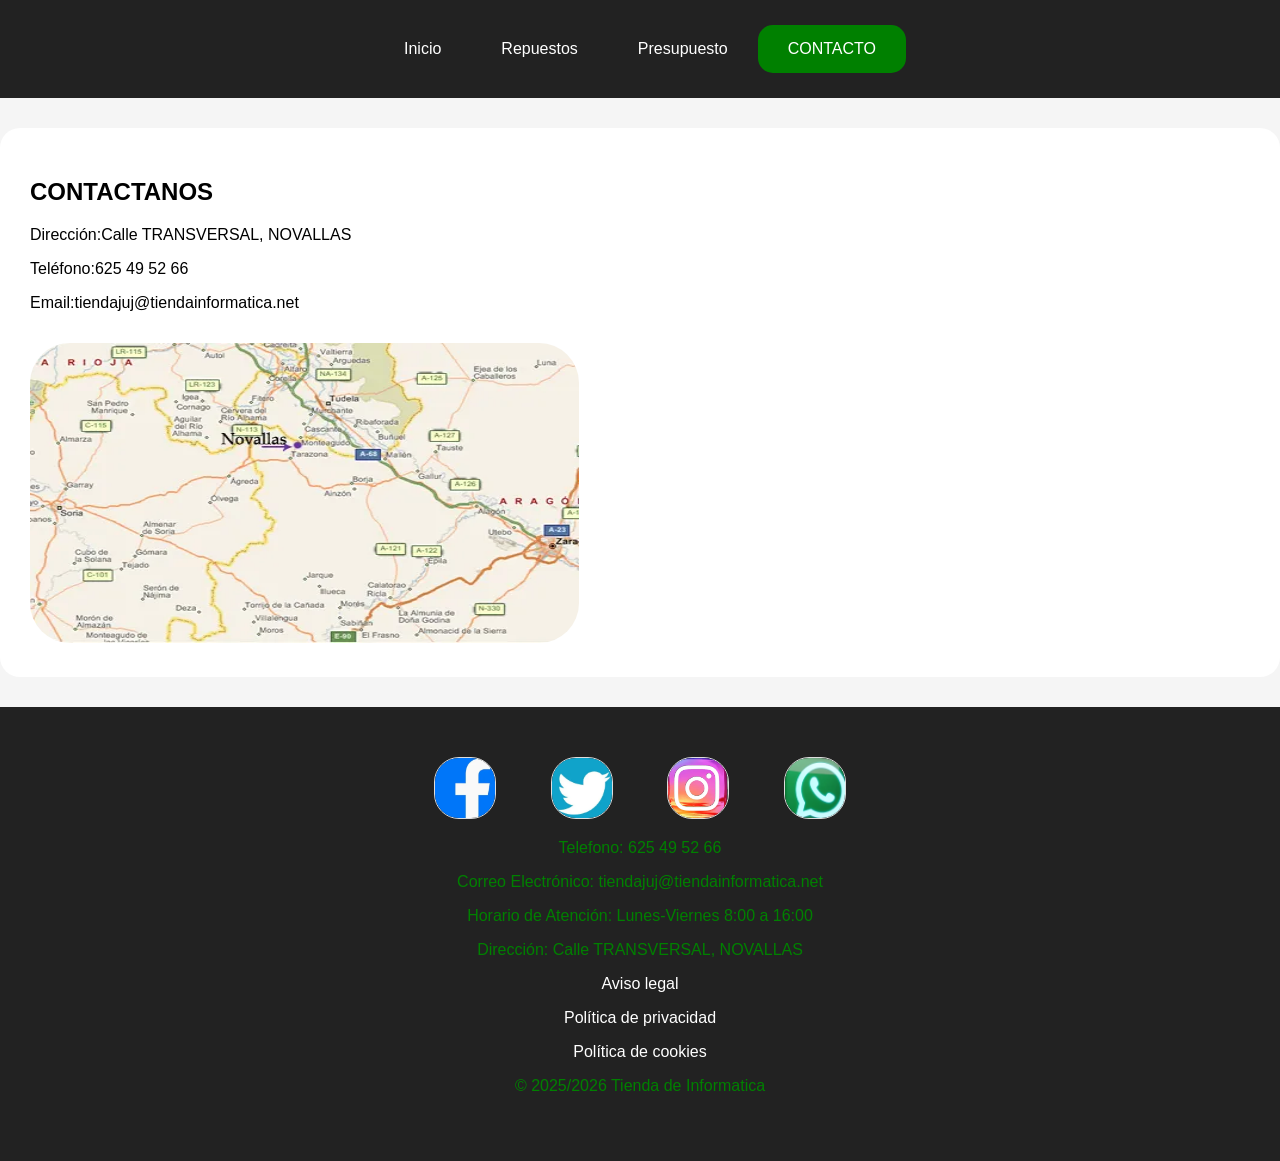
<file: repuestos_binter/contacto.html>
<!DOCTYPE html>
<html lang="es">

<!-- Esta es la cabecera -->
<head>
  <meta charset="UTF-8">
  <meta name="viewport" content="width=device-width, initial-scale=1.0">

   <!-- Este es el titulo de la pagina y el titulo de la empresa -->
  <title>CONTACTO - Tienda de Informatica</title>
  <!--Enlace al archivo CSS -->
  <link rel="stylesheet" href="../css/estilos.css">
</head>

<body>

   <!-- Aqui vamos a mostrar el menu de navegación de la página en el cual dejamos como el enlace activo el de contacto.html-->
  <header>
    <nav area-label="Menu Principal">
      <ul>
            <li><a href="../index.html">Inicio</a></li>
            <li><a href="../repuestos_binter/producto.html">Repuestos</a></li>
            <li><a href="../repuestos_binter/presupuesto.html">Presupuesto</a></li>
            <li><a href="../repuestos_binter/contacto.html" class="activo">CONTACTO </a></li>
      </ul>
    </nav>
  </header>

  <!-- Aqui os ponemos calle en la que esta nuestra empresa, el numero de telefono de la empresa con el que podeis contactar y el email al que podeis escribirnos para pedir repuestos -->
  <main>
          <h2>CONTACTANOS</h2>
          <p>Dirección:Calle TRANSVERSAL, NOVALLAS</p>
          <p>Teléfono:625 49 52 66</p>
          <p>Email:tiendajuj@tiendainformatica.net</p>

    <!-- Imagen del mapa -->
          <img src="../imagenes/mapa.png" alt="Ubicación de REPUESTOS BINTER" class="mapa" width="460" height="300">
  </main>

  <!-- Pie de página -->
  <footer role="contentinfo">
    <div class="redes">
      <!-- Mostramos los iconos de redes sociales en las que tenemos articulos para hacer visibilidad a la empresa-->
          <a href="#"><img src="../imagenes/redes/Facebook.png" alt="Facebook" width="210" height="255"></a>
          <a href="#"><img src="../imagenes/redes/Twitter.png" alt="Twitter" width="179" height="174"></a>
          <a href="#"><img src="../imagenes/redes/Instagram.png" alt="Instagram" width="227" height="225"></a>
          <a href="#"><img src="../imagenes/redes/Whatsapp.png" alt="WhatsApp" width="249" height="272"></a>
    </div>
          <p>Telefono: 625 49 52 66</p>
          <p>Correo Electrónico: tiendajuj@tiendainformatica.net</p>
          <p>Horario de Atención: Lunes-Viernes 8:00 a 16:00</p>
          <p>Dirección: Calle TRANSVERSAL, NOVALLAS</p>
   
          <p><a href="#">Aviso legal</a></p>
          <p><a href="#">Política de privacidad</a></p>
          <p><a href="#">Política de cookies</a></p>
    
          <p>© 2025/2026 Tienda de Informatica</p>
  </footer>

</body>
</html>
</file>
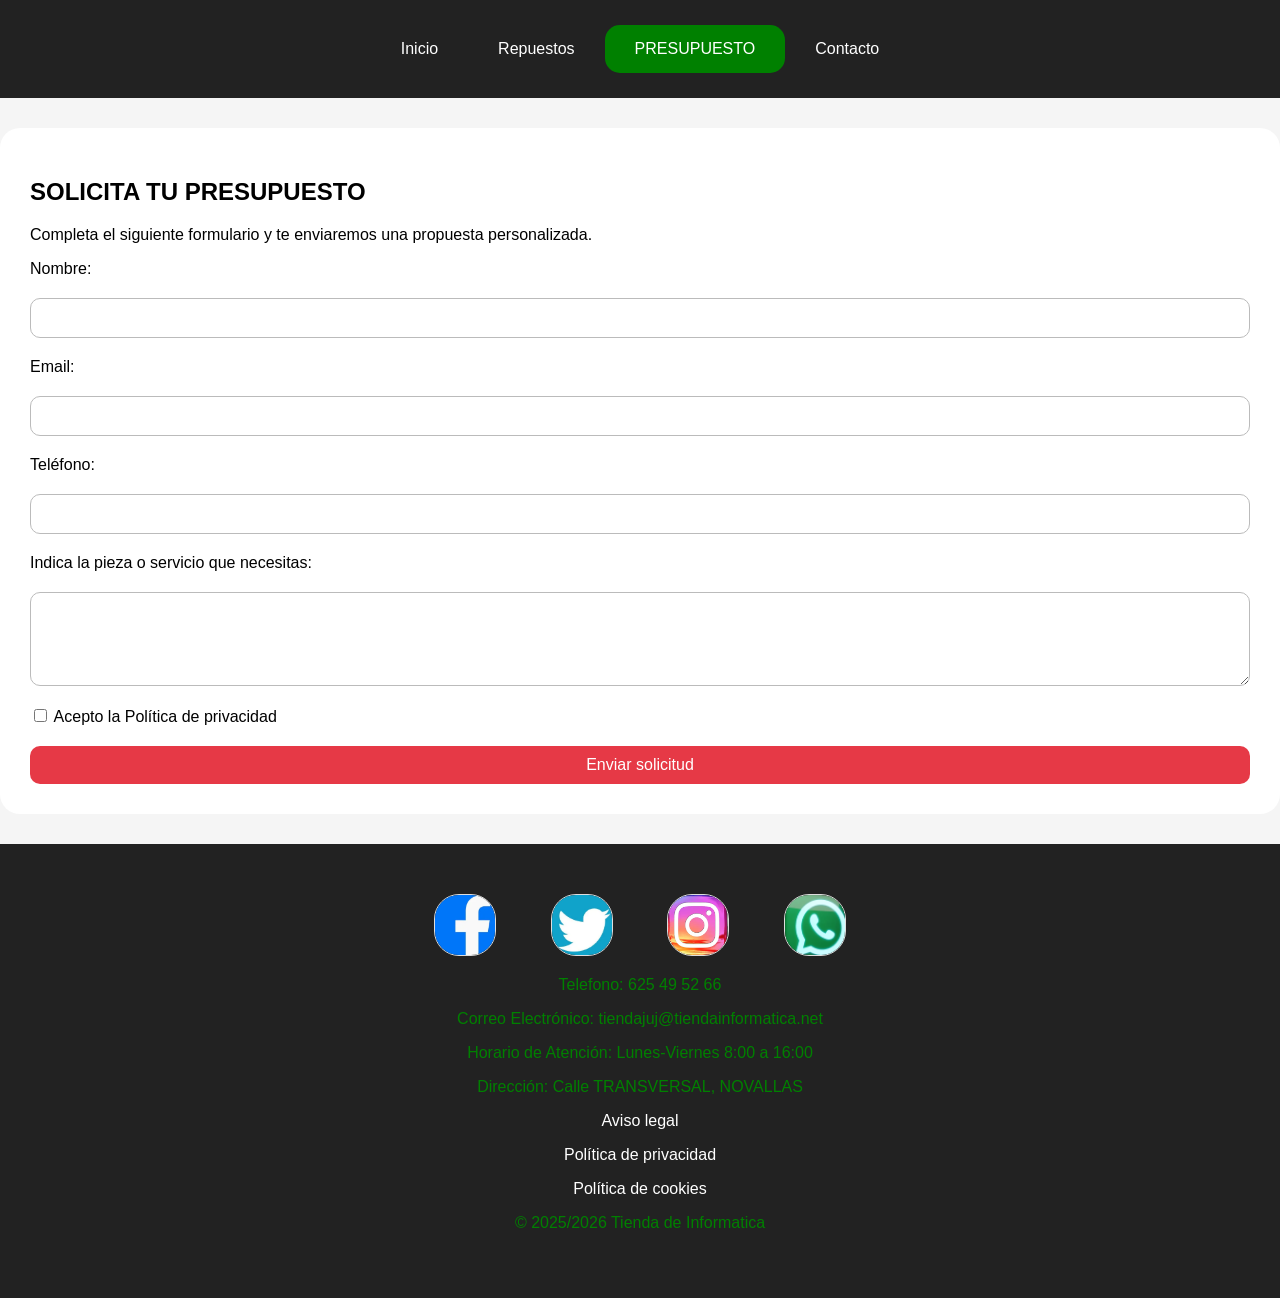
<file: repuestos_binter/presupuesto.html>
<!DOCTYPE html>
<html lang="es">

<!-- Esta es la cabecera -->
<head>
  <meta charset="UTF-8">
  <meta name="viewport" content="width=device-width, initial-scale=1.0">

  <!-- Este es el titulo de la pagina y el titulo de la empresa -->
  <title>SOLICITA TU PRESUPUESTO - Tienda de Informatica</title>
  <!--Enlace al archivo CSS -->
  <link rel="stylesheet" href="../css/estilos.css">
</head>

<body>

   <!-- Aqui vamos a mostrar el menu de navegacion de la página en el cual dejamos como el enlace activo el de presupuesto.html-->
  <header>
    <nav area-label="Menu Principal">
      <ul>
            <li><a href="../index.html">Inicio</a></li>
            <li><a href="../repuestos_binter/producto.html">Repuestos</a></li>
            <li><a href="../repuestos_binter/presupuesto.html" class="activo">PRESUPUESTO</a></li>
            <li><a href="../repuestos_binter/contacto.html">Contacto</a></li>
      </ul>
    </nav>
  </header>

  <!-- Aqui lo que hacemos es crear un formulario en el cual solicites un presupuesto con las diferentes casillas que te ponemos, nombre, email, telefono, mensaje, aceptación de las politicas de privacidad y el boton de Enviar solicitud para que pulses cuando acabes de rellenar el formulario, cuando acabes y le hayas dado al boton de enviar solicitud se enviara una propuesta personalizada de un presupuesto -->
  <main>
            <h2>SOLICITA TU PRESUPUESTO</h2>
            <p>Completa el siguiente formulario y te enviaremos una propuesta personalizada.</p>

    <form action="#" method="post">
      <!-- Campo de nombre, Introducimos el texto que va a llevar(label) y luego un formulario pequeño para poder escribir con el textarea-->
            <label for="Nombre">Nombre:</label>
            <input type="text" name="nombre" pattern="^[A-Za-zÁÉÍÓÚáéíóúÑñ ]{2,40}$" title="Solo letras y espacios. Entre 2 y 40 carácteres." required>

      <!-- Campo de correo, Introducimos el texto que va a llevar(label) y luego un formulario pequeño para poder escribir con el textarea-->
            <label for="Email">Email:</label>
            <input type="email" name="email" pattern="^[a-zA-Z0-9._%+-]+@[a-zA-Z0-9.-]+\.[a-zA-Z]{2,}$" title="Introduce un correo correcto" required>

      <!-- Campo de teléfono, Introducimos el texto que va a llevar(label) y luego un formulario pequeño para poder escribir con el textarea-->
            <label for="Telefono">Teléfono:</label>
            <input type="tel" name="telefono" pattern="[0-9]{9}" title="Debe contener exactamente 9 números" required>

      <!-- Campo de mensaje, Introducimos el texto que va a llevar(label) y luego un formulario pequeño para poder escribir con el textarea-->
            <label for="Mensaje">Indica la pieza o servicio que necesitas:</label>
            <textarea name="mensaje" rows="4" pattern="^[A-Za-zÁÉÍÓÚáéíóúÑñ0-9 ,.;:()!?¿¡-]{5,500}$" title="Mensaje entre 5 y 500 carácteres, usando letras, números y signos básicos" required></textarea>

      <!-- Checkbox de aceptación, Introducimos un checkbox para que acepte la privacidad que cuando seleccione la casilla saldra como un tick y cuando la quite no saldra nada-->
            <label for="Privacidad">
              <input type="checkbox" required>
              Acepto la Política de privacidad
            </label>

      <!-- Botón de envío, Introducimos el boton(tipo submit) para que cuando le demos sepamos que ya esta rellenado el formulario-->
            <input type="submit" value="Enviar solicitud">
    </form>
  </main>

  <!-- Aqui mostramos el Pie de página -->
  <footer role="contentinfo">
    <div class="redes">
      <!-- Mostramos los iconos de redes sociales en las que tenemos articulos para hacer visibilidad a la empresa-->
          <a href="#"><img src="../imagenes/redes/Facebook.png" alt="Facebook" width="210" height="255"></a>
          <a href="#"><img src="../imagenes/redes/Twitter.png" alt="Twitter" width="179" height="174"></a>
          <a href="#"><img src="../imagenes/redes/Instagram.png" alt="Instagram" width="227" height="225"></a>
          <a href="#"><img src="../imagenes/redes/Whatsapp.png" alt="WhatsApp" width="249" height="272"></a>
    </div>
          <p>Telefono: 625 49 52 66</p>
          <p>Correo Electrónico: tiendajuj@tiendainformatica.net</p>
          <p>Horario de Atención: Lunes-Viernes 8:00 a 16:00</p>
          <p>Dirección: Calle TRANSVERSAL, NOVALLAS</p>
   
          <p><a href="#">Aviso legal</a></p>
          <p><a href="#">Política de privacidad</a></p>
          <p><a href="#">Política de cookies</a></p>
    
          <p>© 2025/2026 Tienda de Informatica</p>
  </footer>

</body>
</html>
</file>
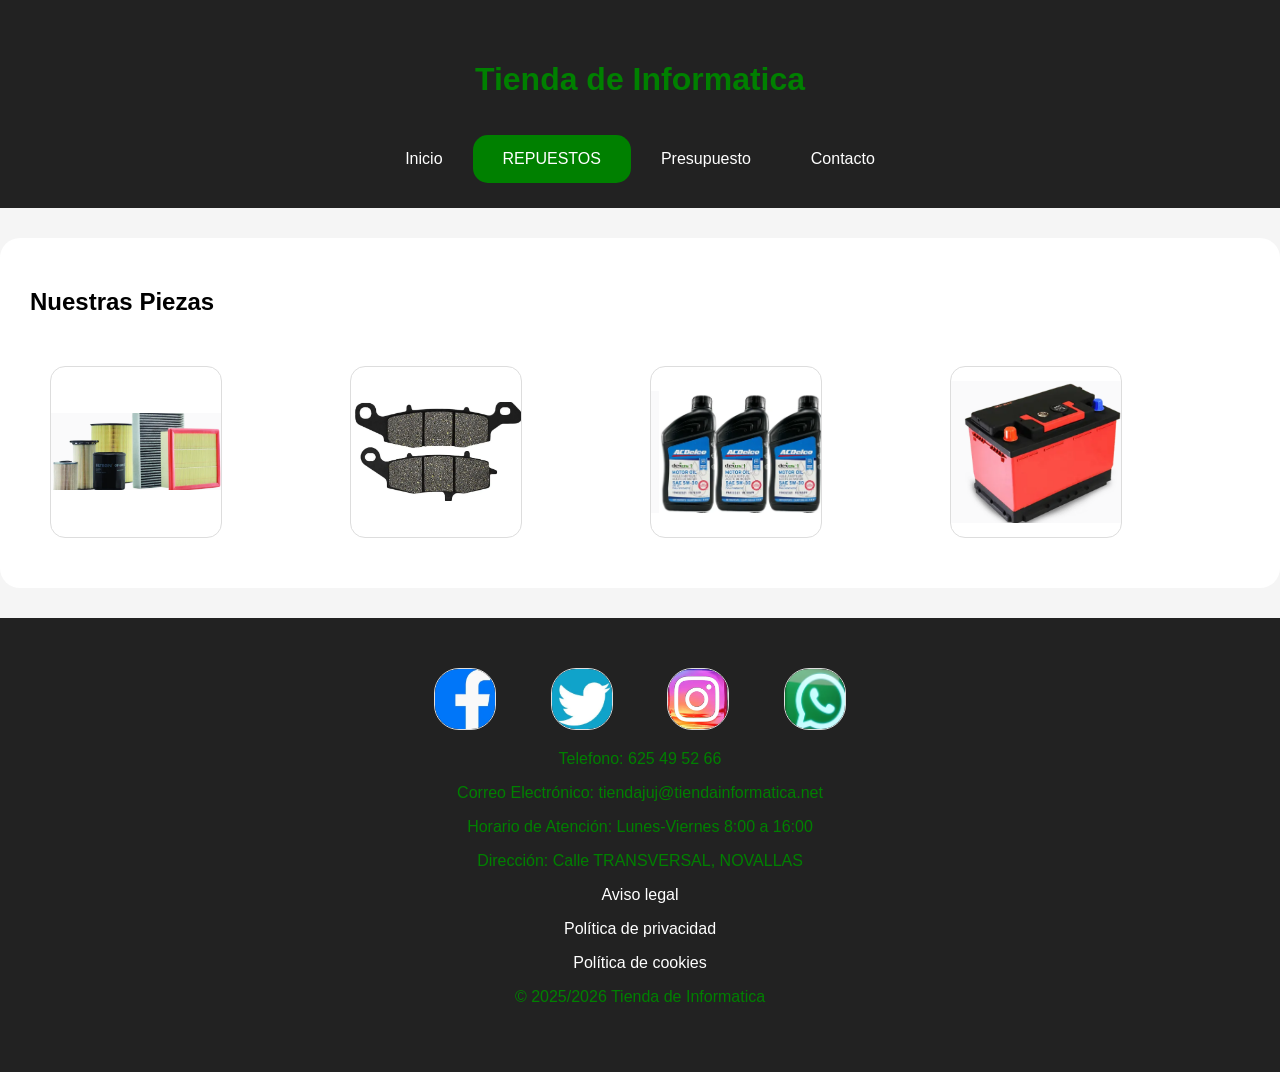
<file: repuestos_binter/producto.html>
<!DOCTYPE html>
<html lang="es">

<!-- Esta es la cabecera -->
<head>
  <meta charset="UTF-8">
  <meta name="viewport" content="width=device-width, initial-scale=1.0">

  <!-- Este es el titulo de la empresa -->
  <title>Tienda de Informatica</title>
  <!--Enlace al archivo CSS -->
  <link rel="stylesheet" href="../css/estilos.css">
</head>

<body>

  <!-- Aqui vamos a mostrar el menu de navegacion de la página en el cual dejamos como el enlace activo el de producto.html-->
  <header>
    <div class="logo"><h1>Tienda de Informatica</h1></div>
    <nav area-label="Menu Principal">
      <ul>
          <li><a href="../index.html">Inicio</a></li>
          <li><a href="../repuestos_binter/producto.html" class="activo">REPUESTOS</a></li>
          <li><a href="../repuestos_binter/presupuesto.html">Presupuesto</a></li>
          <li><a href="../repuestos_binter/contacto.html">Contacto</a></li>
      </ul>
    </nav>
  </header>

  <!-- Aqui mostramos el contenido principal de la pagina-->
  <main>
    <h2>Nuestras Piezas</h2>

    <!-- Aqui vamos a poneros una galeria de imagenes de las cosas que vendemos -->
    <div class="galeria">
          <img src="../imagenes/repuestoFiltros.png" alt="Filtros" width="596" height="269">
          <img src="../imagenes/repuestoPastillasFreno.png" alt="Pastillas" width="575" height="335">
          <img src="../imagenes/repuestoAceites.png" alt="Tipos de aceites" width="379" height="273">
          <img src="../imagenes/repuestoBaterias.png" alt="Baterias" width="486" height="406">
    </div>
  </main>

  <!-- Pie de página en el cual van a salir las dos redes sociales en las que creemos que mas podemos motrar nuestros productos que vendemos-->
  <footer role="contentinfo">
    <div class="redes">
      <!-- Mostramos los iconos de redes sociales en las que tenemos articulos para hacer visibilidad a la empresa-->
          <a href="#"><img src="../imagenes/redes/Facebook.png" alt="Facebook" width="210" height="255"></a>
          <a href="#"><img src="../imagenes/redes/Twitter.png" alt="Twitter" width="179" height="174"></a>
          <a href="#"><img src="../imagenes/redes/Instagram.png" alt="Instagram" width="227" height="225"></a>
          <a href="#"><img src="../imagenes/redes/Whatsapp.png" alt="WhatsApp" width="249" height="272"></a>
    </div>
          <p>Telefono: 625 49 52 66</p>
          <p>Correo Electrónico: tiendajuj@tiendainformatica.net</p>
          <p>Horario de Atención: Lunes-Viernes 8:00 a 16:00</p>
          <p>Dirección: Calle TRANSVERSAL, NOVALLAS</p>
    
          <p><a href="#">Aviso legal</a></p>
          <p><a href="#">Política de privacidad</a></p>
          <p><a href="#">Política de cookies</a></p>
    
          <p>© 2025/2026 Tienda de Informatica</p>
  </footer>

</body>
</html>
</file>
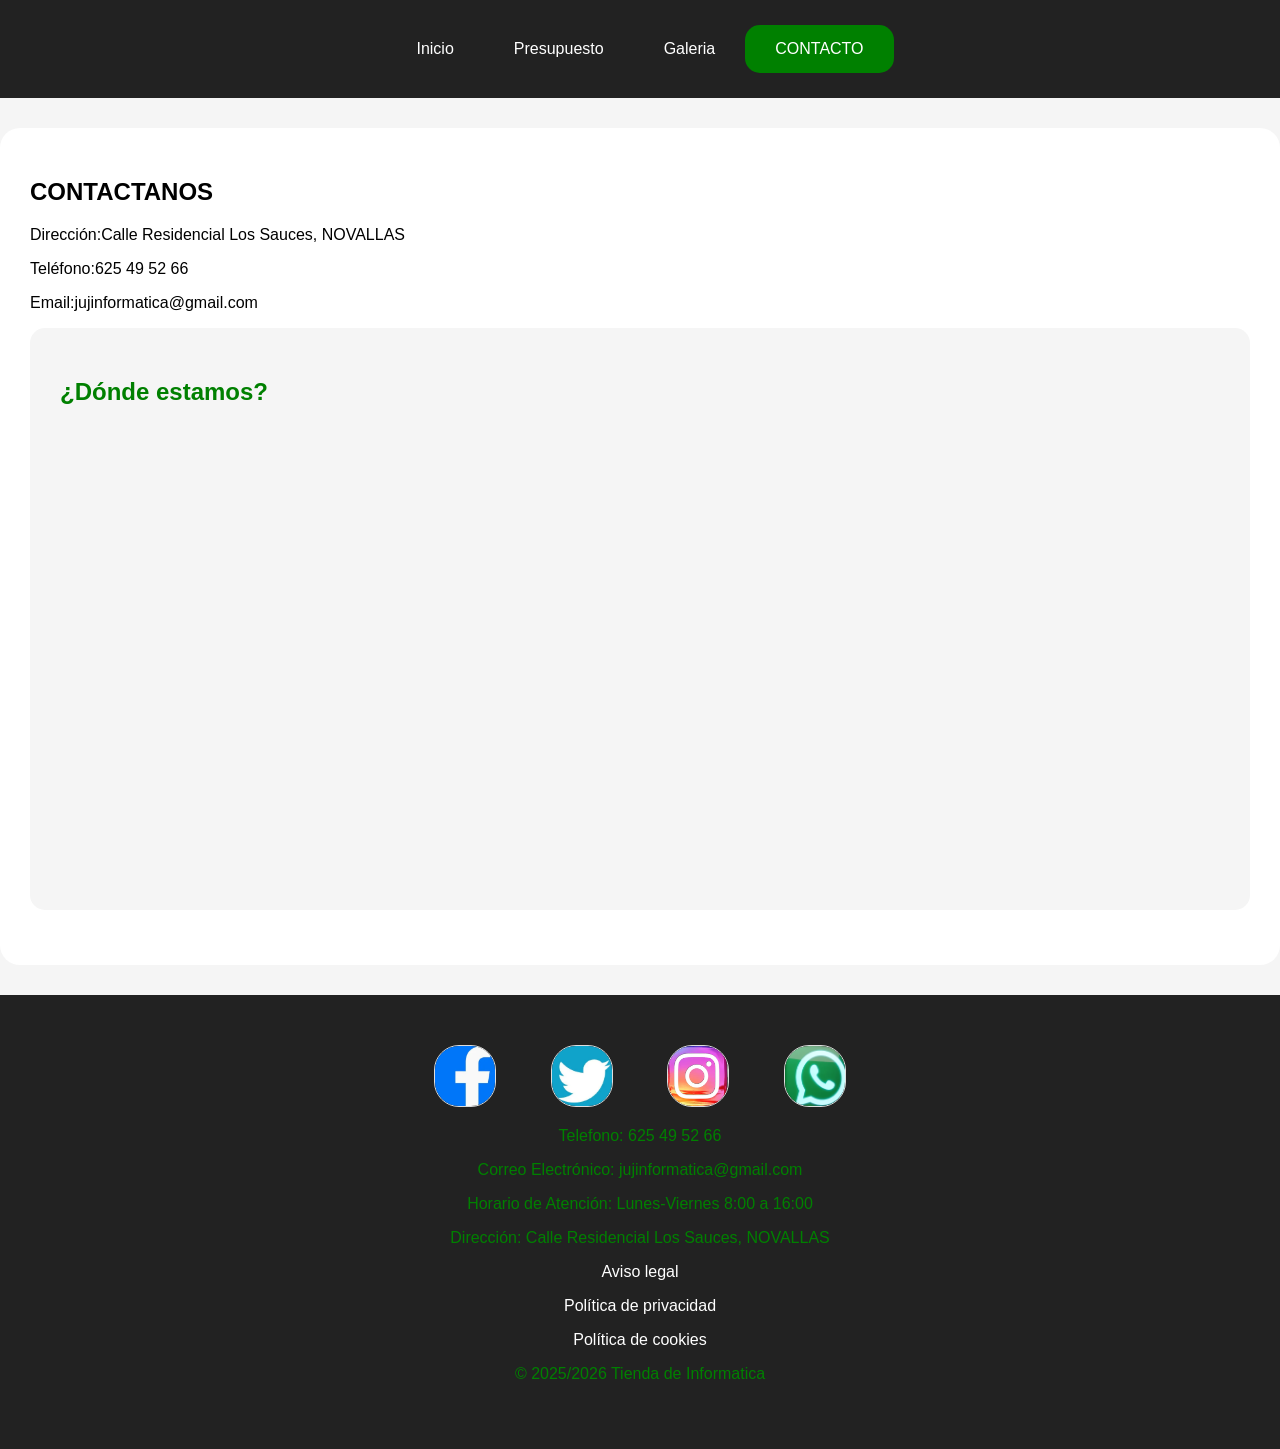
<file: tiendadeinformatica/contacto.html>
<!DOCTYPE html>
<html lang="es">

<!-- Esta es la cabecera -->
<head>
  <meta charset="UTF-8">
  <meta name="viewport" content="width=device-width, initial-scale=1.0">

   <!-- Este es el titulo de la pagina y el titulo de la empresa -->
  <title>CONTACTO - Tienda de Informática</title>
  <!--Enlace al archivo CSS -->
  <link rel="stylesheet" href="../css/estilos.css">
</head>

<body>

   <!-- Aqui vamos a mostrar el menu de navegación de la página en el cual dejamos como el enlace activo el de contacto.html-->
  <header>
    <nav area-label="Menu Principal">
      <ul>
            <li><a href="../index.html">Inicio</a></li>
            <li><a href="../tiendadeinformatica/presupuesto.html">Presupuesto</a></li>
            <li><a href="../tiendadeinformatica/galeria.html">Galeria</a></li>
            <li><a href="../tiendadeinformatica/contacto.html" class="activo">CONTACTO</a></li>
      </ul>
    </nav>
  </header>

  <!-- Aqui os ponemos calle en la que esta nuestra empresa, el numero de telefono de la empresa con el que podeis contactar y el email al que podeis escribirnos para pedir repuestos -->
  <main>
          <h2>CONTACTANOS</h2>
          <p>Dirección:Calle Residencial Los Sauces, NOVALLAS</p>
          <p>Teléfono:625 49 52 66</p>
          <p>Email:jujinformatica@gmail.com</p>
<!-- Mapa dinámico de Google Maps -->
<section class="seccion-mapa">
  <h2>¿Dónde estamos?</h2>

  <iframe
    title="Ubicación de Tienda de Informática en Novallas"
    src="https://www.google.com/maps?q=Residencial+Los+Sauces,+Novallas,+Zaragoza,+España&amp;output=embed" width="600" height="450" style="border:0;" loading="lazy" referrerpolicy="no-referrer-when-downgrade" allowfullscreen>
  </iframe>
</section>          
  </main>

  <!-- Pie de página -->
  <footer role="contentinfo">
    <div class="redes">
      <!-- Mostramos los iconos de redes sociales en las que tenemos articulos para hacer visibilidad a la empresa-->
          <a href="#"><img src="../imagenes/redes/Facebook.png" alt="Facebook" width="210" height="255"></a>
          <a href="#"><img src="../imagenes/redes/Twitter.png" alt="Twitter" width="179" height="174"></a>
          <a href="#"><img src="../imagenes/redes/Instagram.png" alt="Instagram" width="227" height="225"></a>
          <a href="#"><img src="../imagenes/redes/Whatsapp.png" alt="WhatsApp" width="249" height="272"></a>
    </div>
          <p>Telefono: 625 49 52 66</p>
          <p>Correo Electrónico: jujinformatica@gmail.com</p>
          <p>Horario de Atención: Lunes-Viernes 8:00 a 16:00</p>
          <p>Dirección: Calle Residencial Los Sauces, NOVALLAS</p>
   
          <p><a href="#">Aviso legal</a></p>
          <p><a href="#">Política de privacidad</a></p>
          <p><a href="#">Política de cookies</a></p>
    
          <p>© 2025/2026 Tienda de Informatica</p>
  </footer>

</body>
</html>
</file>
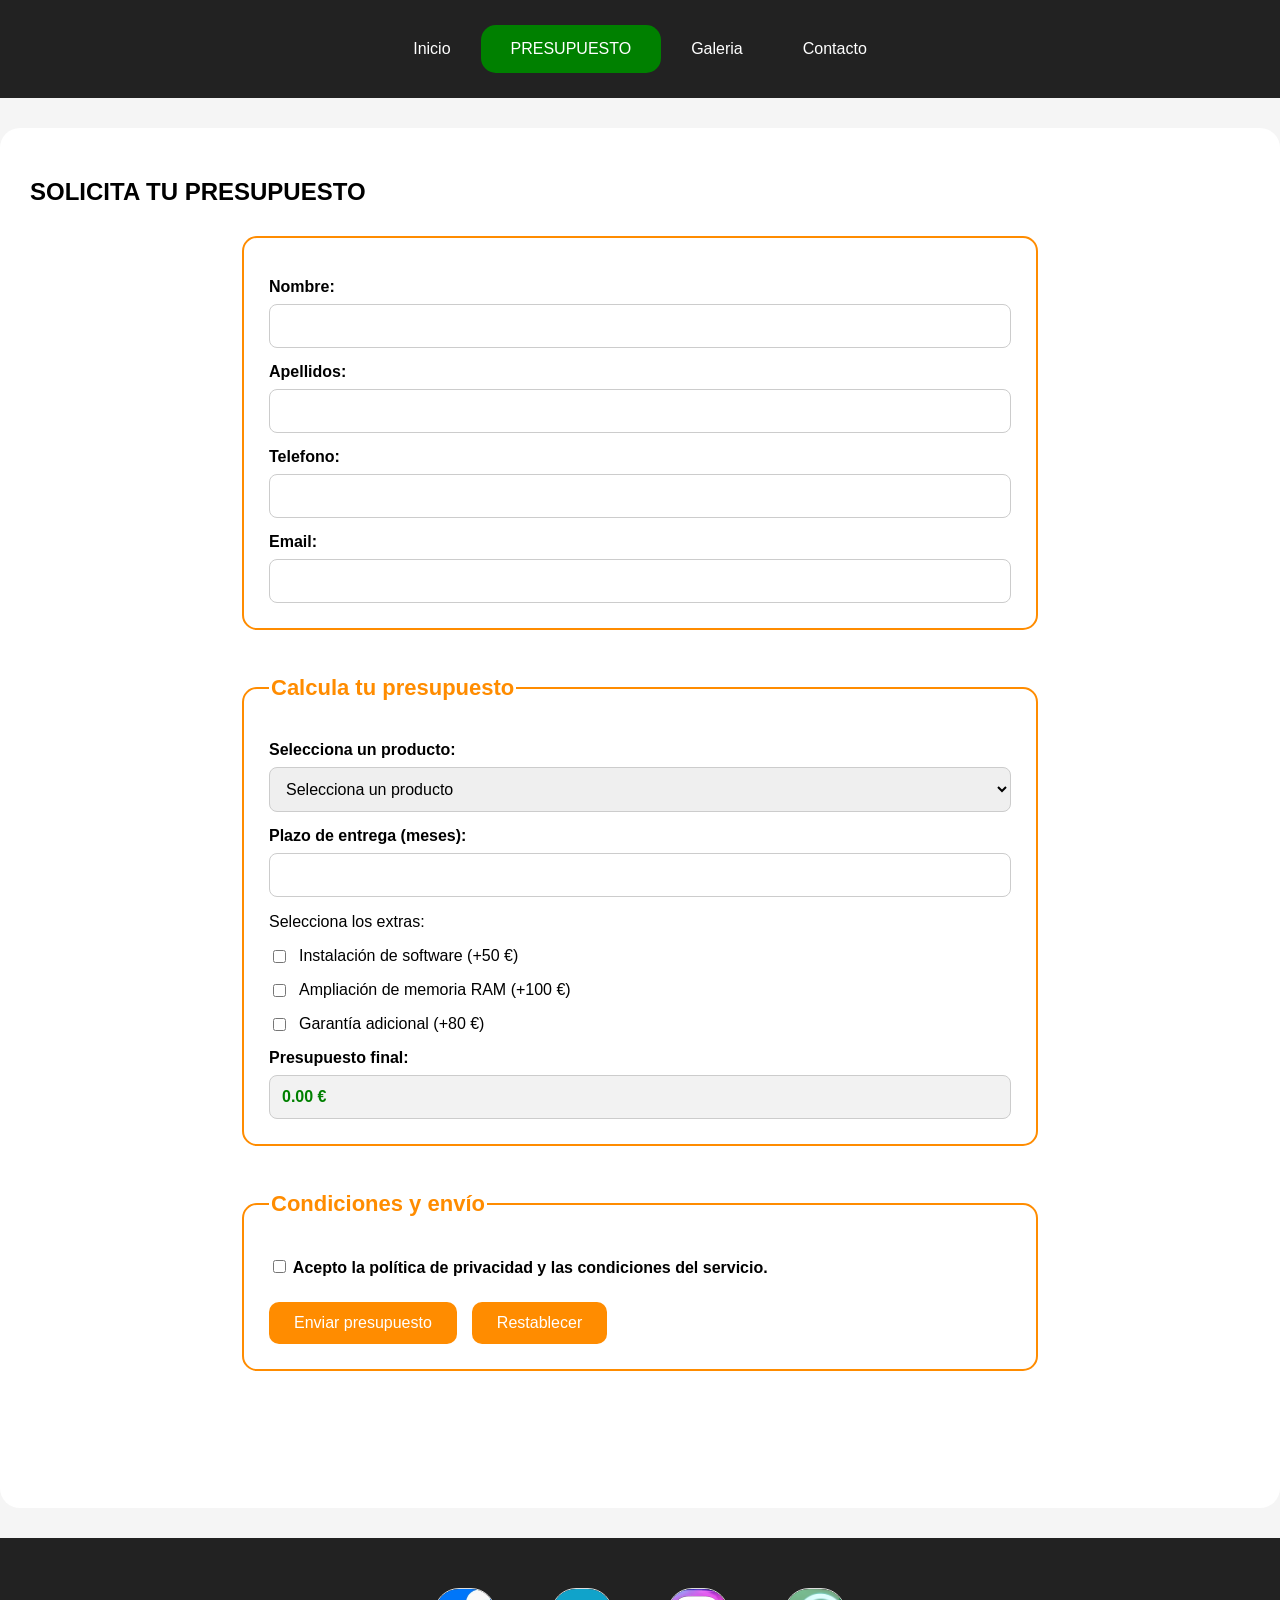
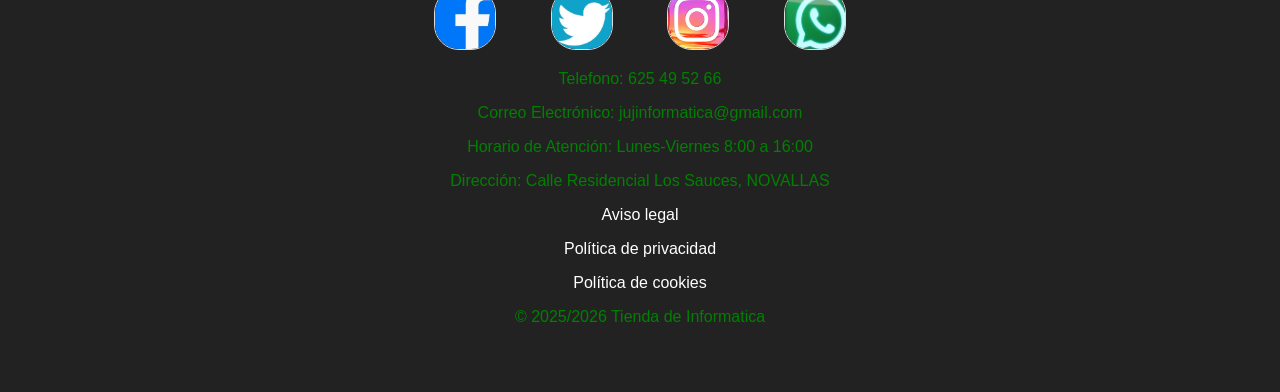
<file: tiendadeinformatica/presupuesto.html>
<!DOCTYPE html>
<html lang="es">

<!-- Esta es la cabecera -->
<head>
  <meta charset="UTF-8">
  <meta name="viewport" content="width=device-width, initial-scale=1.0">

  <!-- Este es el titulo de la pagina y el titulo de la empresa -->
  <title>SOLICITA TU PRESUPUESTO - Tienda de Informática</title>
  <!--Enlace al archivo CSS -->
  <link rel="stylesheet" href="../css/estilos.css">
  <script src="../js/presupuesto.js" defer></script>
</head>

<body>

   <!-- Aqui vamos a mostrar el menu de navegacion de la página en el cual dejamos como el enlace activo el de presupuesto.html-->
  <header>
    <nav area-label="Menu Principal">
      <ul>
            <li><a href="../index.html">Inicio</a></li>
            <li><a href="../tiendadeinformatica/presupuesto.html" class="activo">PRESUPUESTO</a></li>
            <li><a href="../tiendadeinformatica/galeria.html">Galeria</a></li>
            <li><a href="../tiendadeinformatica/contacto.html">Contacto</a></li>
      </ul>
    </nav>
  </header>

  <!-- Aqui lo que hacemos es crear un formulario en el cual solicites un presupuesto con las diferentes casillas que te ponemos, nombre, email, telefono, mensaje, aceptación de las politicas de privacidad y el boton de Enviar solicitud para que pulses cuando acabes de rellenar el formulario, cuando acabes y le hayas dado al boton de enviar solicitud se enviara una propuesta personalizada de un presupuesto -->
  <main>
            <h2>SOLICITA TU PRESUPUESTO</h2>
      <form id="formularioPresupuesto" novalidate>

    <fieldset>
      <!-- Campo de nombre, Introducimos el texto que va a llevar(label) y luego un formulario pequeño para poder escribir con el textarea-->
            <label for="Nombre">Nombre:</label>
            <input type="text" id="nombre" name="nombre" maxlength="15" required>
      <!--Campo de apellidos, Introducimos el texto que va a llevar(label) y luego un formulario pequeño para poder escribir con el textarea-->
           <label for="Apellidos">Apellidos:</label>
          <input type="text" id="apellidos" name="apellidos" maxlength="40" required>
       <!--Campo de teléfono, Introducimos el texto que va a llevar(label) y luego un formulario pequeño para poder escribir con el textarea-->
           <label for="Tel">Telefono:</label>
          <input type="text" id="telefono" name="telefono" maxlength="9" required>
      <!-- Campo de correo, Introducimos el texto que va a llevar(label) y luego un formulario pequeño para poder escribir con el textarea-->
            <label for="Email">Email:</label>
            <input type="email" id="email" name="email"required>
    </fieldset>
    
          <!-- SEGUNDA PARTE: PRESUPUESTO -->
      <fieldset>
        <legend>Calcula tu presupuesto</legend>

        <label for="producto">Selecciona un producto:</label>
        <select id="producto" name="producto" required>
          <option value="">Selecciona un producto</option>
          <option value="800">Ordenador portátil - 800 €</option>
          <option value="1200">Ordenador sobremesa - 1200 €</option>
          <option value="400">Piezas de ordenador - 400 €</option>
        </select>

        <label for="plazo">Plazo de entrega (meses):</label>
        <input type="number" id="plazo" name="plazo"
               min="1" max="12" required>

        <p>Selecciona los extras:</p>

        <div class="extras">
          <label>
            <input type="checkbox" class="extra"
                   name="extras" value="50">
            Instalación de software (+50 €)
          </label>

          <label>
            <input type="checkbox" class="extra"
                   name="extras" value="100">
            Ampliación de memoria RAM (+100 €)
          </label>

          <label>
            <input type="checkbox" class="extra"
                   name="extras" value="80">
            Garantía adicional (+80 €)
          </label>
        </div>

        <label for="presupuesto">Presupuesto final:</label>
        <input type="text" id="presupuesto"
               name="presupuesto" value="0.00 €" readonly>

      </fieldset>

      <!-- CONDICIONES Y ENVÍO -->
      <fieldset>
        <legend>Condiciones y envío</legend>

        <label>
          <input type="checkbox" id="condiciones"
                 name="condiciones" required>
          Acepto la política de privacidad
          y las condiciones del servicio.
        </label>

        <div class="botones">
          <button type="submit">Enviar presupuesto</button>
          <button type="reset">Restablecer</button>
        </div>
      </fieldset>

      <p id="mensaje" role="status" aria-live="polite"></p>

    </form>
    </fieldset>
  </main>

  <!-- Aqui mostramos el Pie de página -->
  <footer role="contentinfo">
    <div class="redes">
      <!-- Mostramos los iconos de redes sociales en las que tenemos articulos para hacer visibilidad a la empresa-->
          <a href="#"><img src="../imagenes/redes/Facebook.png" alt="Facebook" width="210" height="255"></a>
          <a href="#"><img src="../imagenes/redes/Twitter.png" alt="Twitter" width="179" height="174"></a>
          <a href="#"><img src="../imagenes/redes/Instagram.png" alt="Instagram" width="227" height="225"></a>
          <a href="#"><img src="../imagenes/redes/Whatsapp.png" alt="WhatsApp" width="249" height="272"></a>
    </div>
          <p>Telefono: 625 49 52 66</p>
          <p>Correo Electrónico: jujinformatica@gmail.com</p>
          <p>Horario de Atención: Lunes-Viernes 8:00 a 16:00</p>
          <p>Dirección: Calle Residencial Los Sauces, NOVALLAS</p>
   
          <p><a href="#">Aviso legal</a></p>
          <p><a href="#">Política de privacidad</a></p>
          <p><a href="#">Política de cookies</a></p>
    
          <p>© 2025/2026 Tienda de Informatica</p>
  </footer>

</body>
</html>
</file>
<file: css/estilos.css>
/* =============================
   ESTILOS GENERALES
============================= */

body {
  font-family: Calibri, sans-serif;
  margin: 0;
  background: #f5f5f5;
}

/* =============================
   ENCABEZADO Y MENÚ
============================= */

header {
  background: #222;
  color: green;
  padding: 25px 0;
}

/* LOGO DE LA EMPRESA */

.logo {
  display: flex;
  align-items: center;
  justify-content: center;
  gap: 20px;
  padding: 15px;
}

.logo img {
  width: 180px;
  height: auto;
  max-width: 100%;
}

.logo h1 {
  color: green;
  font-size: 32px;
}

/* MENÚ DE NAVEGACIÓN */

nav ul {
  display: flex;
  justify-content: center;
  flex-wrap: wrap;
  list-style: none;
  margin: 0;
  padding: 0;
}

nav a {
  display: block;
  color: white;
  text-decoration: none;
  padding: 15px 30px;
}

/* Enlace activo o al pasar el ratón */

nav a:hover,
nav a.activo {
  background: green;
  border-radius: 15px;
}

/* =============================
   CONTENIDO PRINCIPAL
============================= */

main {
  padding: 30px;
  background: white;
  max-width: 1500px;
  margin: 30px auto;
  border-radius: 20px;
}

/* =============================
   SECCIONES DE LA PÁGINA INICIO
============================= */

section {
  padding: 30px;
  margin-bottom: 25px;
  background: #f5f5f5;
  border-radius: 15px;
}

section h2 {
  color: green;
  margin-bottom: 20px;
}

section p {
  font-size: 18px;
  line-height: 1.6;
}

/* =============================
   SECCIÓN DE NOTICIAS
============================= */

#noticias {
  background: #eeeeee;
  padding: 30px;
  border-radius: 15px;
}

#contenedor-noticias {
  display: grid;
  grid-template-columns: repeat(
    auto-fit,
    minmax(250px, 1fr)
  );
  gap: 20px;
}

#contenedor-noticias article {
  background: white;
  padding: 20px;
  border-radius: 15px;
  border: 1px solid #ddd;
}

#contenedor-noticias article h3 {
  color: green;
  margin-top: 0;
}

#contenedor-noticias article p {
  font-size: 16px;
  line-height: 1.5;
}

/* =============================
   GALERÍA DINÁMICA
============================= */

/* SECCIÓN DE GALERÍA */

.seccion-galeria {
  text-align: center;
  padding: 30px;
}

/* CONTENEDOR DE LA GALERÍA */

.galeria {
  display: grid;
  grid-template-columns: repeat(
    auto-fit,
    minmax(200px, 1fr)
  );
  gap: 20px;
  padding: 20px;
  margin-top: 30px;
}

/* TARJETAS DE PRODUCTOS */

.galeria .producto {
  text-align: center;
  padding: 20px;
  border: 1px solid #ddd;
  border-radius: 15px;
  background: white;
  cursor: pointer;
  transition: transform 0.3s ease,
              box-shadow 0.3s ease;
}

/* EFECTO AL PASAR EL RATÓN */

.galeria .producto:hover {
  transform: scale(1.05);
  box-shadow: 0 5px 15px rgba(0, 0, 0, 0.2);
}

/* IMÁGENES DE PRODUCTOS */

.galeria img {
  width: 170px;
  height: 170px;
  max-width: 100%;
  object-fit: contain;
  border-radius: 15px;
  border: 1px solid #ddd;
}

/* TÍTULO DEL PRODUCTO */

.galeria h3 {
  margin-top: 15px;
  color: #222;
}

/* =============================
   VISOR DE IMÁGENES
============================= */

/* FONDO DEL VISOR */

.visor {
  position: fixed;
  inset: 0;
  background: rgba(0, 0, 0, 0.85);
  display: flex;
  align-items: center;
  justify-content: center;
  z-index: 1000;
}

/* OCULTAR EL VISOR */

.visor[hidden] {
  display: none;
}

/* CONTENIDO DEL VISOR */

.visor-contenido {
  position: relative;
  display: flex;
  align-items: center;
  justify-content: center;
  flex-wrap: wrap;
  gap: 15px;
  max-width: 90%;
  color: white;
}

/* IMAGEN AMPLIADA */

#imagenGrande {
  max-width: 70vw;
  max-height: 70vh;
  object-fit: contain;
  border-radius: 15px;
  background: white;
}

/* DESCRIPCIÓN DE LA IMAGEN */

#descripcion {
  width: 100%;
  text-align: center;
  color: white;
  font-size: 20px;
}

/* BOTÓN CERRAR */

#cerrar {
  position: absolute;
  top: -45px;
  right: 0;
}

/* BOTONES DEL VISOR */

#cerrar,
#anterior,
#siguiente {
  background: #ff8c00;
  color: white;
  border: none;
  padding: 12px 18px;
  border-radius: 10px;
  cursor: pointer;
  font-size: 20px;
}

/* EFECTO DE LOS BOTONES */

#cerrar:hover,
#anterior:hover,
#siguiente:hover {
  background: #e67300;
}

/* =============================
   FORMULARIOS GENERALES
============================= */

form {
  display: flex;
  flex-direction: column;
  gap: 20px;
}

input,
textarea,
select {
  padding: 10px;
  border: 1px solid #bbb;
  border-radius: 10px;
  font-family: inherit;
  font-size: 16px;
}

input[type="submit"] {
  background: #e63946;
  color: white;
  border: none;
  cursor: pointer;
  transition: 0.3s;
}

input[type="submit"]:hover {
  background: #b91c1c;
}

/* =============================
   FORMULARIO DE PRESUPUESTO
============================= */

#formularioPresupuesto {
  max-width: 800px;
  margin: 30px auto;
}

/* APARTADOS DEL FORMULARIO */

#formularioPresupuesto fieldset {
  border: 2px solid #ff8c00;
  border-radius: 15px;
  padding: 25px;
  margin-bottom: 25px;
  min-width: 0;
}

/* TÍTULOS DE LOS APARTADOS */

#formularioPresupuesto legend {
  font-size: 22px;
  font-weight: bold;
  color: #ff8c00;
}

/* ETIQUETAS */

#formularioPresupuesto label {
  display: block;
  margin-top: 15px;
  margin-bottom: 8px;
  font-weight: bold;
}

/* CAMPOS DEL FORMULARIO */

#formularioPresupuesto input:not([type="checkbox"]),
#formularioPresupuesto select {
  width: 100%;
  padding: 12px;
  border: 1px solid #ccc;
  border-radius: 8px;
  box-sizing: border-box;
  font-size: 16px;
}

/* EFECTO AL SELECCIONAR UN CAMPO */

#formularioPresupuesto input:focus,
#formularioPresupuesto select:focus {
  outline: 2px solid #ff8c00;
}

/* EXTRAS DEL PRESUPUESTO */

#formularioPresupuesto .extras label {
  display: flex;
  align-items: center;
  gap: 10px;
  font-weight: normal;
}

#formularioPresupuesto input[type="checkbox"] {
  width: auto;
  cursor: pointer;
}

/* PRESUPUESTO FINAL */

#presupuesto {
  background: #f2f2f2;
  font-weight: bold;
  color: green;
}

/* BOTONES DEL FORMULARIO */

.botones {
  display: flex;
  gap: 15px;
  margin-top: 25px;
}

.botones button {
  background: #ff8c00;
  color: white;
  border: none;
  padding: 12px 25px;
  border-radius: 10px;
  cursor: pointer;
  font-size: 16px;
}

.botones button:hover {
  background: #e67300;
}

/* MENSAJE DE VALIDACIÓN */

#mensaje {
  font-weight: bold;
  text-align: center;
}

/* =============================
   PIE DE PÁGINA
============================= */

footer {
  background: #222;
  color: green;
  text-align: center;
  padding: 50px;
}

/* ICONOS DE REDES SOCIALES */

footer .redes img {
  width: 60px;
  height: 60px;
  object-fit: cover;
  border-radius: 25px;
  border: 1px solid #ddd;
  margin: 0 25px;
}

/* ENLACES DEL FOOTER */

footer a {
  color: white;
  text-decoration: none;
}

footer a:hover {
  color: #ff8c00;
}

/* =============================
   MAPA DE CONTACTO
============================= */

.mapa {
  width: 45%;
  max-width: 100%;
  border-radius: 40px;
  margin-top: 15px;
}

/* =============================
   ADAPTACIÓN A MÓVILES
============================= */

@media (max-width: 768px) {

  /* CONTENIDO PRINCIPAL */

  main {
    margin: 15px;
    padding: 15px;
  }

  /* MENÚ DE NAVEGACIÓN */

  nav ul {
    flex-direction: column;
    align-items: center;
    gap: 10px;
  }

  nav a {
    display: block;
    padding: 10px 20px;
  }

  /* LOGO */

  .logo {
    flex-direction: column;
    text-align: center;
  }

  .logo img {
    width: 130px;
  }

  .logo h1 {
    font-size: 24px;
  }

  /* SECCIONES */

  section {
    padding: 15px;
  }

  /* GALERÍA */

  .seccion-galeria {
    padding: 15px;
  }

  .galeria {
    grid-template-columns: repeat(
      auto-fit,
      minmax(min(150px, 100%), 1fr)
    );
    gap: 15px;
    padding: 10px;
  }

  .galeria img {
    width: 100%;
    max-width: 170px;
    height: auto;
    object-fit: contain;
  }

  /* VISOR DE IMÁGENES */

  .visor-contenido {
    gap: 10px;
  }

  #imagenGrande {
    max-width: 65vw;
    max-height: 60vh;
  }

  #cerrar,
  #anterior,
  #siguiente {
    padding: 10px;
    font-size: 18px;
  }

  /* NOTICIAS */

  #contenedor-noticias {
    grid-template-columns: 1fr;
  }

  /* FORMULARIO DE PRESUPUESTO */

  #formularioPresupuesto {
    width: 100%;
  }

  #formularioPresupuesto fieldset {
    padding: 15px;
  }

  .botones {
    flex-direction: column;
  }

  .botones button {
    width: 100%;
  }

  /* MAPA */

  .mapa {
    width: 100%;
  }

  /* REDES SOCIALES */

  footer .redes img {
    width: 40px;
    height: 40px;
    margin: 5px;
  }

  footer {
    padding: 25px;
  }

}
</file>
